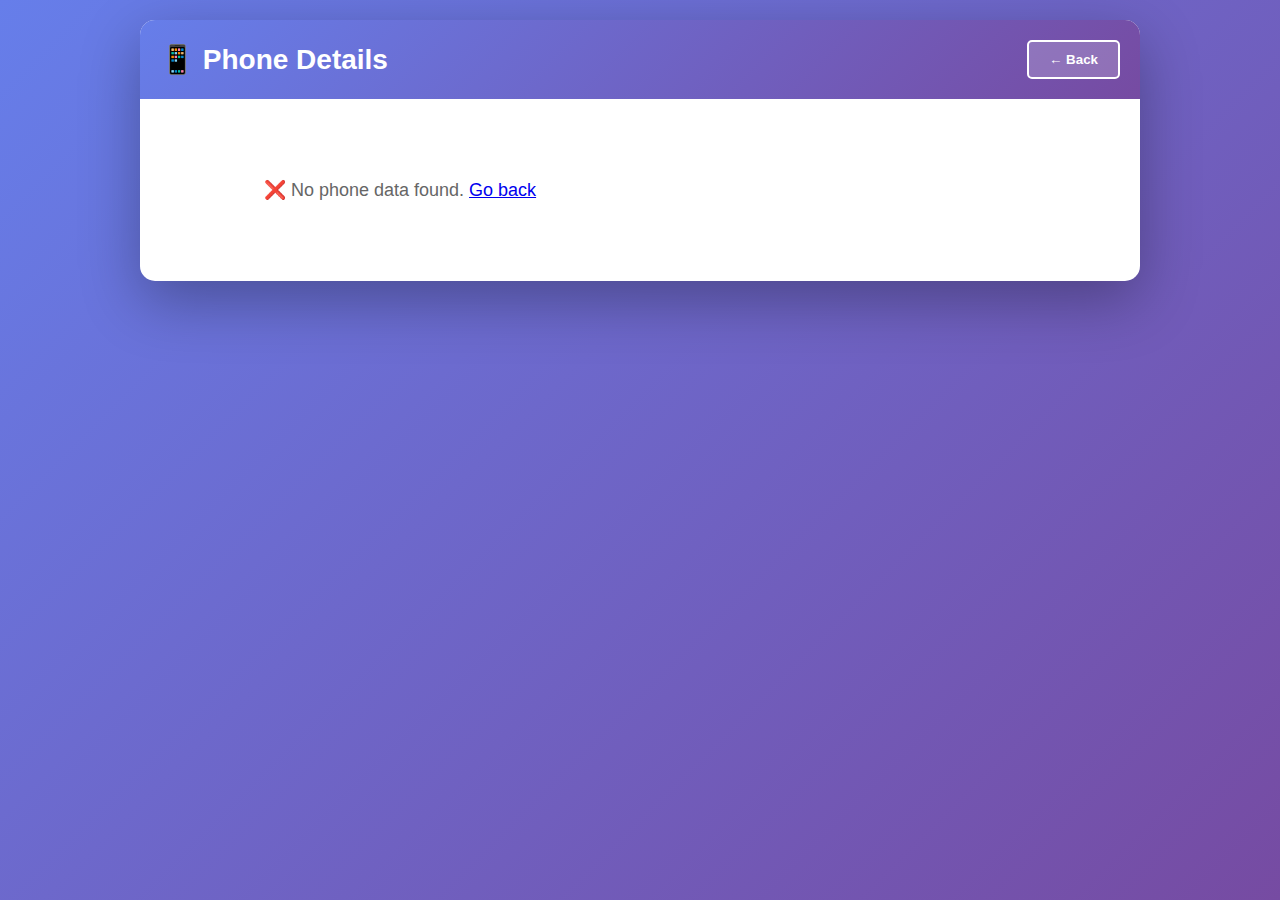
<file: frontend/phone-details.html>
<!DOCTYPE html>
<html lang="en">
<head>
    <meta charset="UTF-8">
    <meta name="viewport" content="width=device-width, initial-scale=1.0">
    <title>Phone Details</title>
    <style>
        * {
            margin: 0;
            padding: 0;
            box-sizing: border-box;
        }

        body {
            font-family: 'Segoe UI', Tahoma, Geneva, Verdana, sans-serif;
            background: linear-gradient(135deg, #667eea 0%, #764ba2 100%);
            min-height: 100vh;
            padding: 20px;
        }

        .container {
            max-width: 1000px;
            margin: 0 auto;
            background: white;
            border-radius: 15px;
            box-shadow: 0 20px 60px rgba(0, 0, 0, 0.3);
            overflow: hidden;
        }

        .header {
            background: linear-gradient(135deg, #667eea 0%, #764ba2 100%);
            color: white;
            padding: 20px;
            display: flex;
            align-items: center;
            justify-content: space-between;
        }

        .header h1 {
            font-size: 28px;
        }

        .back-btn {
            background: rgba(255, 255, 255, 0.2);
            border: 2px solid white;
            color: white;
            padding: 10px 20px;
            border-radius: 5px;
            cursor: pointer;
            font-weight: bold;
            transition: all 0.3s;
        }

        .back-btn:hover {
            background: white;
            color: #667eea;
        }

        .content {
            display: grid;
            grid-template-columns: 1fr 1fr;
            gap: 40px;
            padding: 40px;
        }

        .media-section {
            display: flex;
            flex-direction: column;
            align-items: center;
            justify-content: center;
        }

        #phoneModel {
            width: 100%;
            max-width: 500px;
            height: 600px;
            border-radius: 10px;
            background: #f5f5f5;
            display: flex;
            align-items: center;
            justify-content: center;
        }

        #phoneModel img {
            width: 100%;
            height: 100%;
            object-fit: contain;
            border-radius: 10px;
        }

        #phoneModel iframe {
            width: 100%;
            height: 100%;
            border: none;
            border-radius: 10px;
        }

        .info-section {
            display: flex;
            flex-direction: column;
            justify-content: space-between;
        }

        .phone-header {
            margin-bottom: 30px;
        }

        .phone-name {
            font-size: 32px;
            font-weight: bold;
            color: #333;
            margin-bottom: 10px;
        }

        .phone-brand {
            font-size: 18px;
            color: #667eea;
            font-weight: 600;
        }

        .specs-grid {
            display: grid;
            grid-template-columns: 1fr 1fr;
            gap: 20px;
            margin-top: 30px;
        }

        .spec-card {
            background: linear-gradient(135deg, #f5f7fa 0%, #c3cfe2 100%);
            padding: 20px;
            border-radius: 10px;
            border-left: 4px solid #667eea;
            transition: transform 0.3s, box-shadow 0.3s;
        }

        .spec-card:hover {
            transform: translateY(-5px);
            box-shadow: 0 10px 25px rgba(102, 126, 234, 0.2);
        }

        .spec-label {
            font-size: 12px;
            color: #666;
            text-transform: uppercase;
            font-weight: 600;
            letter-spacing: 1px;
            margin-bottom: 8px;
        }

        .spec-value {
            font-size: 22px;
            font-weight: bold;
            color: #333;
        }

        .full-width {
            grid-column: 1 / -1;
        }

        .price-section {
            background: linear-gradient(135deg, #f093fb 0%, #f5576c 100%);
            color: white;
            padding: 25px;
            border-radius: 10px;
            margin-top: 20px;
            text-align: center;
        }

        .price-label {
            font-size: 14px;
            opacity: 0.9;
            margin-bottom: 8px;
        }

        .price-value {
            font-size: 36px;
            font-weight: bold;
        }

        .match-score {
            background: linear-gradient(135deg, #4facfe 0%, #00f2fe 100%);
            color: white;
            padding: 25px;
            border-radius: 10px;
            margin-top: 20px;
            text-align: center;
        }

        .match-label {
            font-size: 14px;
            opacity: 0.9;
            margin-bottom: 8px;
        }

        .match-value {
            font-size: 36px;
            font-weight: bold;
        }

        .loading {
            text-align: center;
            padding: 40px;
            color: #666;
            font-size: 18px;
        }

        @media (max-width: 768px) {
            .content {
                grid-template-columns: 1fr;
                gap: 20px;
                padding: 20px;
            }

            .specs-grid {
                grid-template-columns: 1fr;
            }

            .phone-name {
                font-size: 24px;
            }

            #phoneModel {
                height: 400px;
                max-width: 100%;
            }
        }
    </style>
</head>
<body>
    <div class="container">
        <div class="header">
            <h1>📱 Phone Details</h1>
            <button class="back-btn" onclick="goBack()">← Back</button>
        </div>

        <div class="content" id="details">
            <div class="loading">Loading phone details...</div>
        </div>
    </div>

    <script>
        function goBack() {
            window.history.back();
        }

        function loadPhoneDetails() {
            // الحصول على بيانات الهاتف من localStorage
            const phoneData = localStorage.getItem('selectedPhone');
            
            if (!phoneData) {
                document.getElementById('details').innerHTML = `
                    <div class="loading">❌ No phone data found. <a href="index.html">Go back</a></div>
                `;
                return;
            }

            const phone = JSON.parse(phoneData);
            console.log("📱 Loaded phone data:", phone);

            // بناء محتوى الصفحة
            let mediaHtml = '';
            
            if (phone.image_url) {
                if (phone.image_url.includes('sketchfab.com')) {
                    mediaHtml = `
                        <iframe 
                            title="3D Phone Model"
                            src="${phone.image_url}" 
                            width="100%" 
                            height="100%" 
                            frameborder="0" 
                            allowfullscreen 
                            allow="autoplay; fullscreen; xr-spatial-tracking">
                        </iframe>
                    `;
                } else if (phone.image_url.includes('.jpg') || phone.image_url.includes('.png')) {
                    mediaHtml = `
                        <img src="${phone.image_url}" alt="${phone.name}" onerror="this.src='https://via.placeholder.com/500?text=Image+Not+Found'">
                    `;
                } else {
                    mediaHtml = `
                        <iframe 
                            src="${phone.image_url}" 
                            width="100%" 
                            height="100%" 
                            frameborder="0" 
                            allowfullscreen>
                        </iframe>
                    `;
                }
            } else {
                mediaHtml = `<p style="text-align: center; color: #999;">📷 No image available</p>`;
            }

            const detailsHtml = `
                <div class="media-section">
                    <div id="phoneModel">${mediaHtml}</div>
                </div>
                <div class="info-section">
                    <div class="phone-header">
                        <div class="phone-name">${phone.name}</div>
                        <div class="phone-brand">Brand: ${phone.brand}</div>
                    </div>

                    <div class="specs-grid">
                        <div class="spec-card">
                            <div class="spec-label">💰 Price</div>
                            <div class="spec-value">$${phone.price.toFixed(2)}</div>
                        </div>

                        <div class="spec-card">
                            <div class="spec-label">🔋 Battery</div>
                            <div class="spec-value">${phone.battery} mAh</div>
                        </div>

                        <div class="spec-card">
                            <div class="spec-label">🧠 RAM</div>
                            <div class="spec-value">${phone.ram} MB</div>
                        </div>

                        <div class="spec-card">
                            <div class="spec-label">📷 Camera</div>
                            <div class="spec-value">${phone.camera_mp} MP</div>
                        </div>

                        <div class="spec-card">
                            <div class="spec-label">📺 Screen</div>
                            <div class="spec-value">${phone.screen}"</div>
                        </div>

                        <div class="spec-card">
                            <div class="spec-label">🎯 Camera MP</div>
                            <div class="spec-value">${phone.camera_mp} MP</div>
                        </div>

                        <div class="price-section">
                            <div class="price-label">💵 Estimated Price</div>
                            <div class="price-value">$${phone.price.toFixed(2)}</div>
                        </div>

                        <div class="match-score">
                            <div class="match-label">⭐ Match Score</div>
                            <div class="match-value">${phone.match_percentage}%</div>
                        </div>
                    </div>
                </div>
            `;

            document.getElementById('details').innerHTML = detailsHtml;
        }

        // تحميل التفاصيل عند تحميل الصفحة
        window.addEventListener('load', loadPhoneDetails);
    </script>
</body>
</html>
</file>
